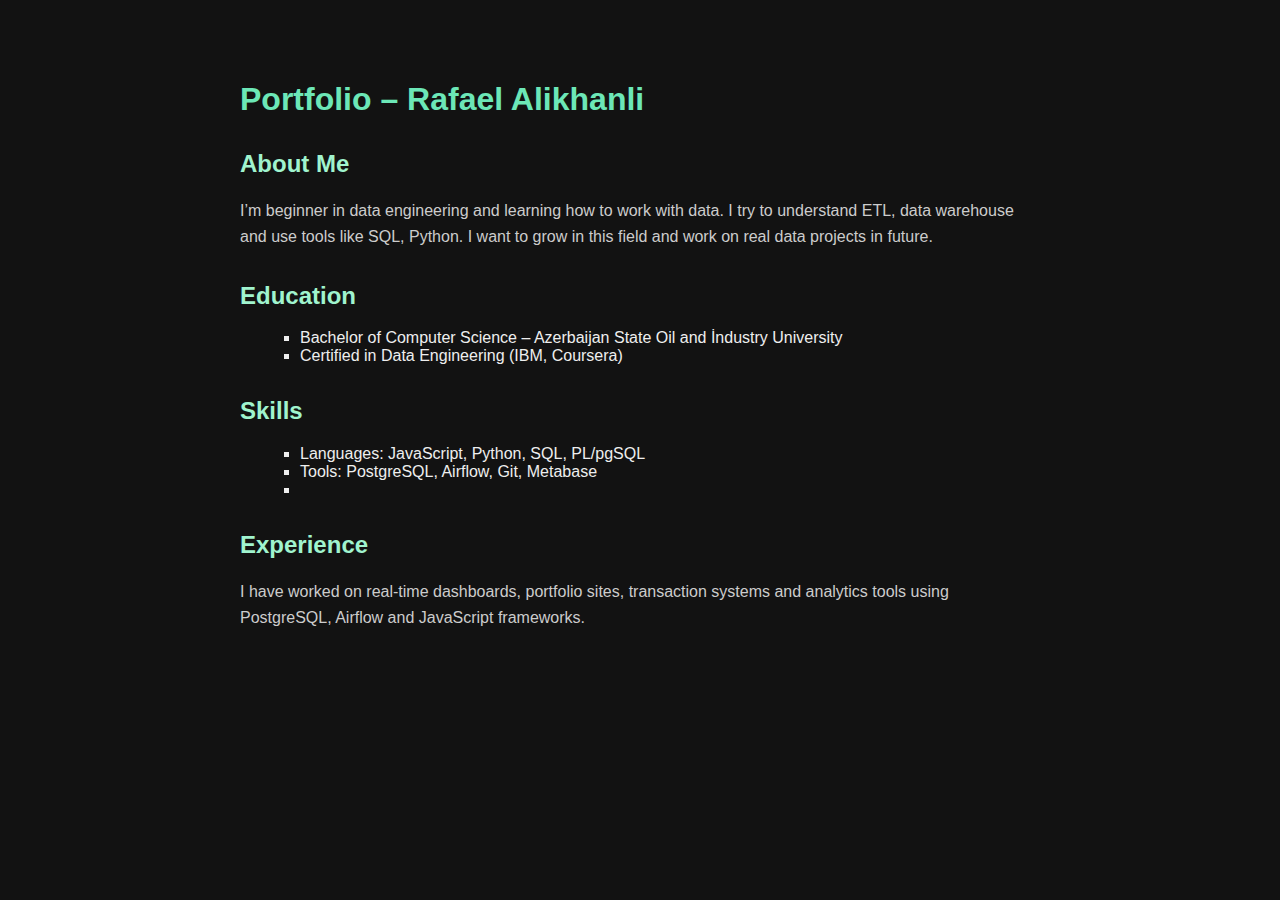
<file: portfolio.html>
<!DOCTYPE html>
<html lang="en">
<head>
  <meta charset="UTF-8" />
  <title>Portfolio – Rafael</title>
  <meta name="viewport" content="width=device-width, initial-scale=1" />
  <style>
    body {
      background: #121212;
      color: #eee;
      font-family: 'Segoe UI', sans-serif;
      padding: 60px 20px;
      max-width: 800px;
      margin: auto;
    }

    h1 {
      color: #6ce7b7;
      margin-bottom: 1rem;
    }

    h2 {
      color: #a0f4ce;
      margin-top: 2rem;
    }

    p {
      line-height: 1.6;
      color: #ccc;
    }

    ul {
      list-style: square;
      margin-left: 20px;
    }
  </style>
</head>
<body>
  <h1>Portfolio – Rafael Alikhanli</h1>

  <h2>About Me</h2>
  <p>I’m beginner in data engineering and learning how to work with data. I try to understand ETL, data warehouse and use tools like SQL, Python. I want to grow in this field and work on real data projects in future.</p>

  <h2>Education</h2>
  <ul>
    <li>Bachelor of Computer Science – Azerbaijan State Oil and İndustry University</li>
    <li>Certified in Data Engineering (IBM, Coursera)</li>
  </ul>

  <h2>Skills</h2>
  <ul>
    <li>Languages: JavaScript, Python, SQL, PL/pgSQL</li>
    <li>Tools: PostgreSQL, Airflow, Git, Metabase</li>
    <li></li>
  </ul>

  <h2>Experience</h2>
  <p>I have worked on real-time dashboards, portfolio sites, transaction systems and analytics tools using PostgreSQL, Airflow and JavaScript frameworks.</p>
</body>
</html>
</file>
